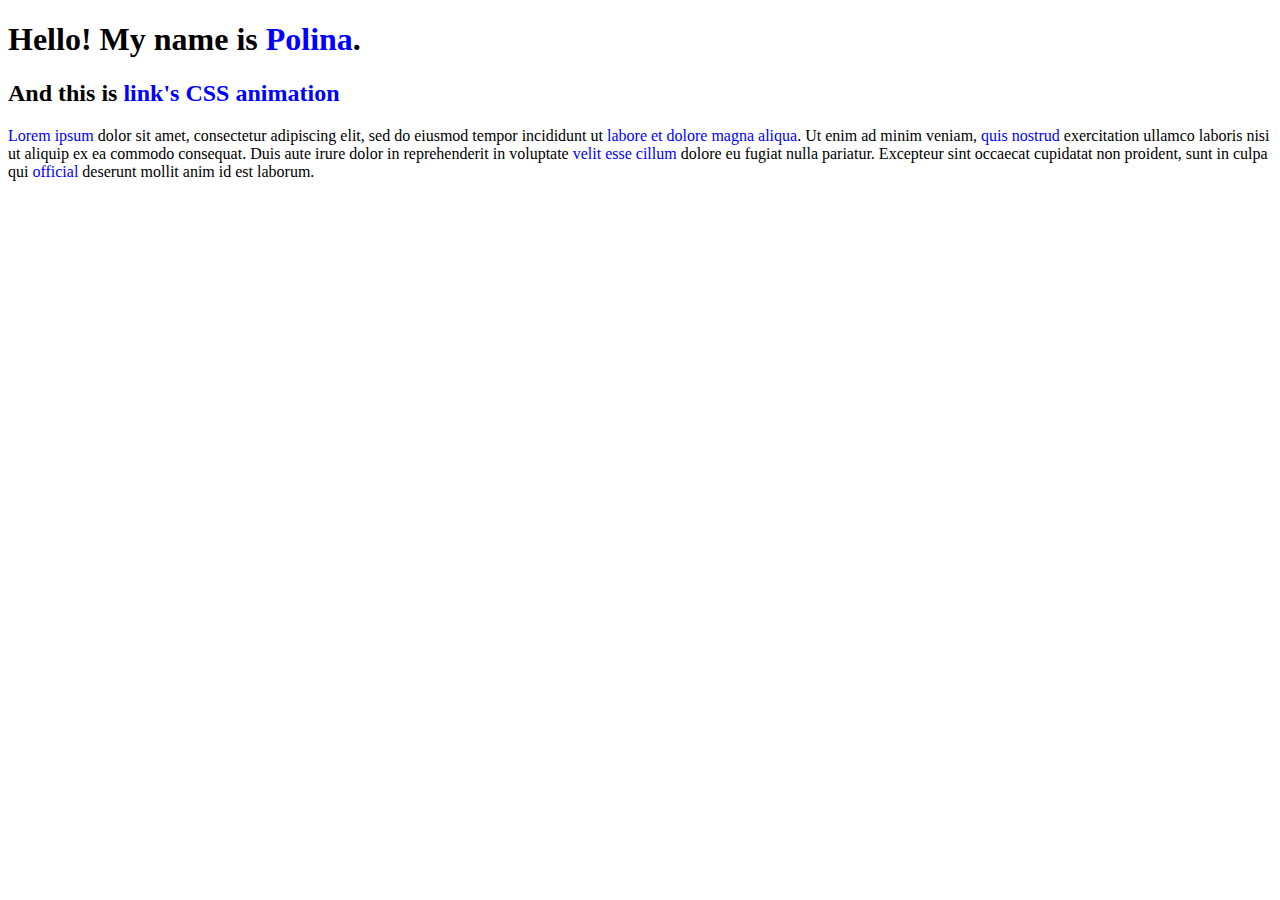
<file: animated-multiline-link-with-css/index.html>
<!DOCTYPE html>
<html>
  <head>
    <meta charset="utf-8">
    <meta name="viewport" content="width=device-width">
    <title>Анимированное подчеркивание ссылок на CSS</title>
	<link rel="stylesheet" type="text/css" href="style.css">
  </head>
  <body>
    <h1>Hello! My name is <a href="http://polinarya.ru/">Polina</a>.</h1>
    <h2>And this is <a href="https://habr.com/ru/post/434574/">link's CSS animation</a></h2>
    <p>
        <a href="">Lorem ipsum</a> dolor sit amet, consectetur adipiscing elit, sed do eiusmod tempor incididunt ut <a href="#">labore et dolore magna aliqua</a>. Ut enim ad minim veniam, <a href="#">quis nostrud</a> exercitation ullamco laboris nisi ut aliquip ex ea commodo consequat. Duis aute irure dolor in reprehenderit in voluptate <a href="#">velit esse cillum</a> dolore eu fugiat nulla pariatur. Excepteur sint occaecat cupidatat non proident, sunt in culpa qui <a href="#">official</a> deserunt mollit anim id est laborum.
    </p>
  </body>
</html>
</file>
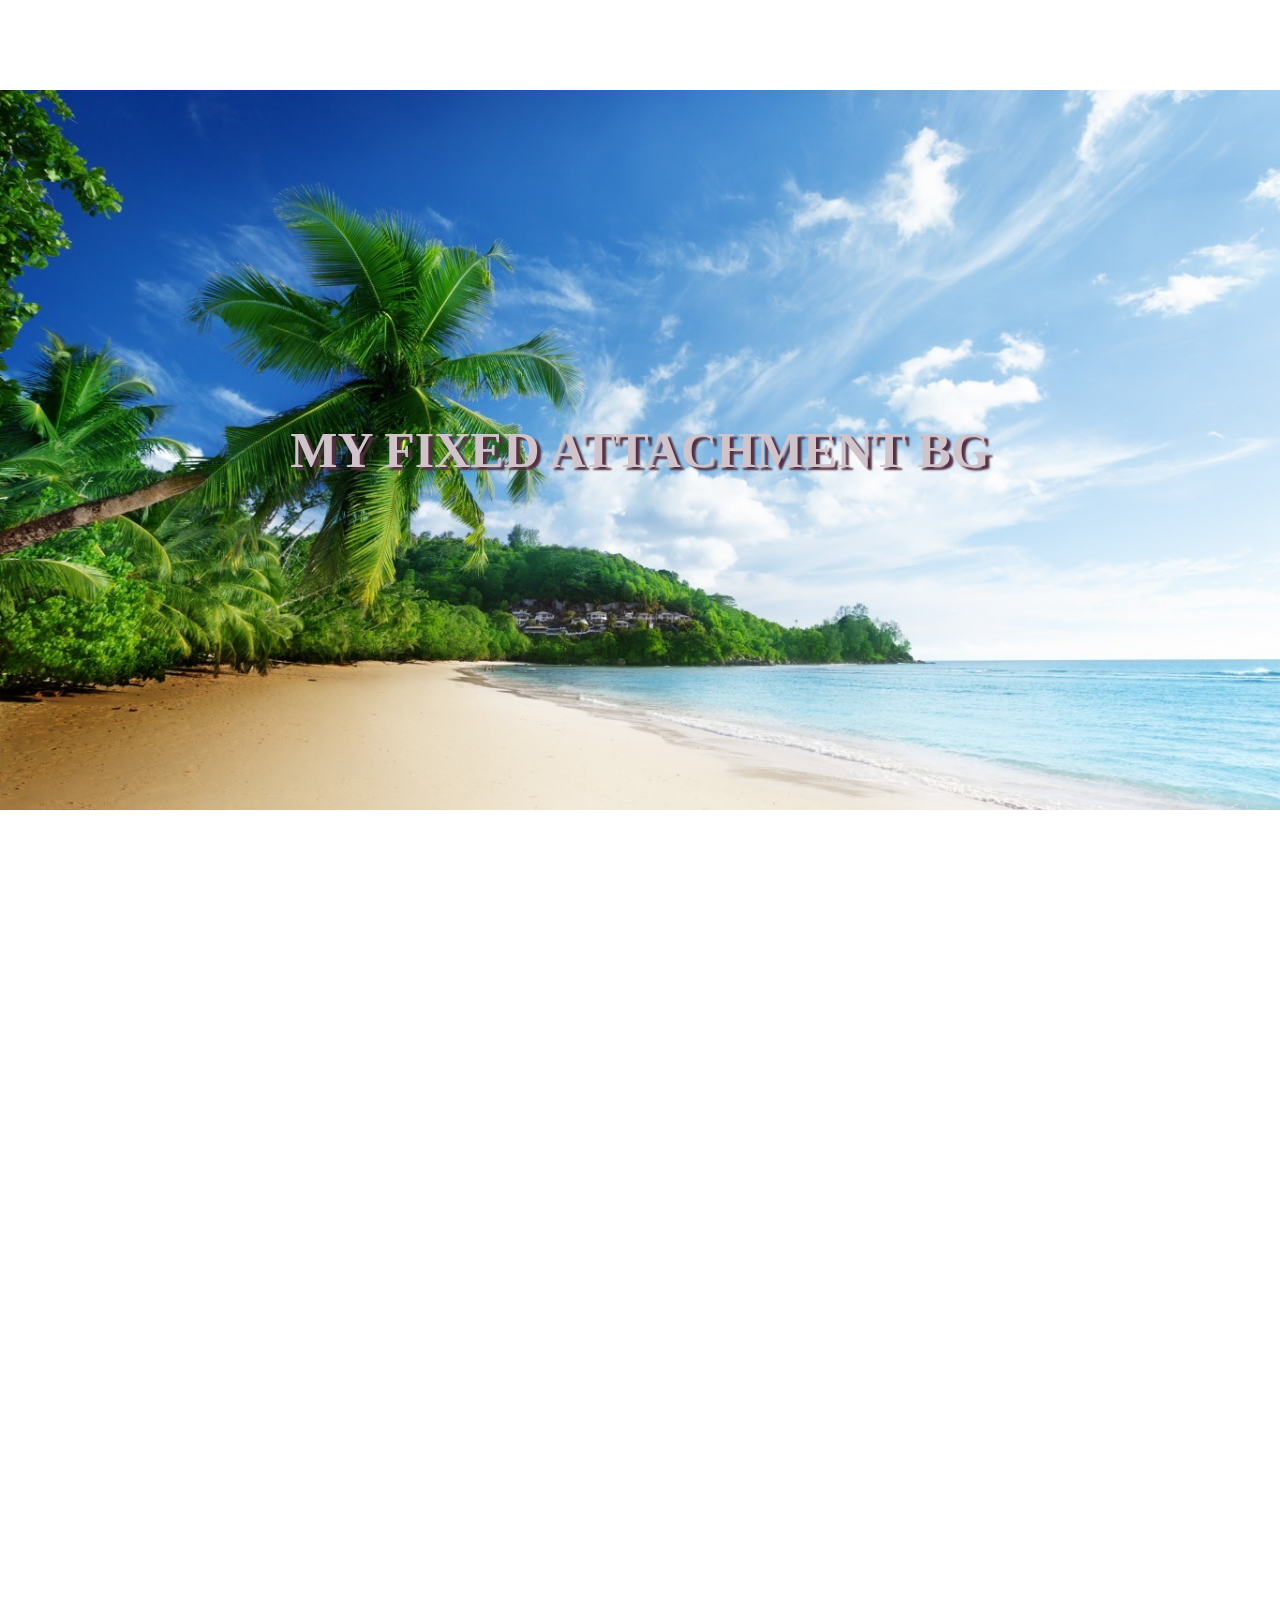
<file: bg-attachment-fixed-with-display-table/index.html>
<!DOCTYPE html>
<html>
<head>
<meta charset="UTF-8">
<title>My fixed attachment bg</title>
<link rel="stylesheet" href="style.css">
</head>

<body>
<h1>My fixed attachment bg</h1>
<div class="first-div"></div>
<div class="second-div"></div>
<div class="third-div"></div>
</body>

</html>
</file>
<file: animated-multiline-link-with-css/style.css>
a {
	color: blue;
	text-decoration: none;
	background-image: linear-gradient(currentColor, currentColor);
	background-position: 0% 100%;
	background-repeat: no-repeat;
	background-size: 0% 2px;
	transition: background-size 0.3s;
}

a:hover {
	background-size: 100% 2px; 
}
</file>
<file: bg-attachment-fixed-with-display-table/style.css>
body {
	position: relative;
}

body, h1 {
	margin: 0;
	padding: 0;
}

h1 {
	position: fixed;
	left: 0;
	right: 0;
	font-size: 50px;
	line-height: 100vh;
	text-align: center;
	color: #d1c3ca;
	text-transform: uppercase;
	text-shadow: 4px 3px 2px rgba(84, 48, 66, 1);
}

.first-div {
	margin: 0;
	height: 100vh;
	width: 100%;
	background: url(img/img1.jpg) no-repeat center center;
	background-size: 100%;
	background-attachment: fixed;
}

.second-div {
	margin: 0;
	height: 100vh;
	width: 100%;
	background: url(img/img2.jpg) no-repeat center center;;
	background-size: 100%;
	background-attachment: fixed;
}

.third-div {
	margin: 0;
	height: 100vh;
	width: 100%;
	background: url(img/img3.jpg) no-repeat center center;;
	background-size: 100%;
	background-attachment: fixed;
}
</file>
